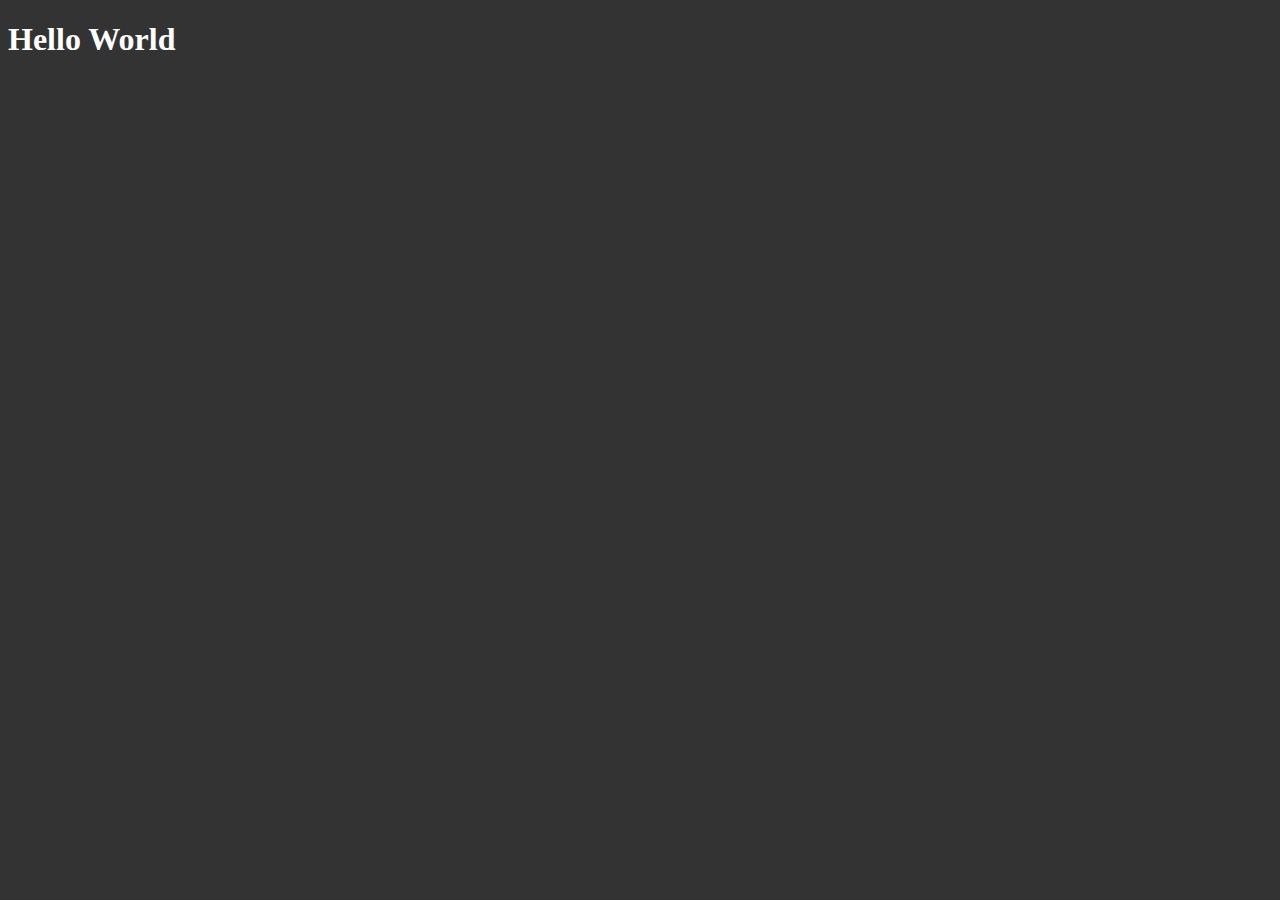
<file: index.html>
<!DOCTYPE html>
<html lang="en">
<head>
    <meta charset="UTF-8">
    <meta http-equiv="X-UA-Compatible" content="IE=edge">
    <meta name="viewport" content="width=device-width, initial-scale=1.0">
    <title>Document</title>
    <link rel="stylesheet" href="styles/style.css">
</head>
<body>
    
    <h1>Hello World </h1>
</body>
</html>
</file>
<file: styles/style.css>
body{
    background-color: #333;
    color: #fff;

}
</file>
